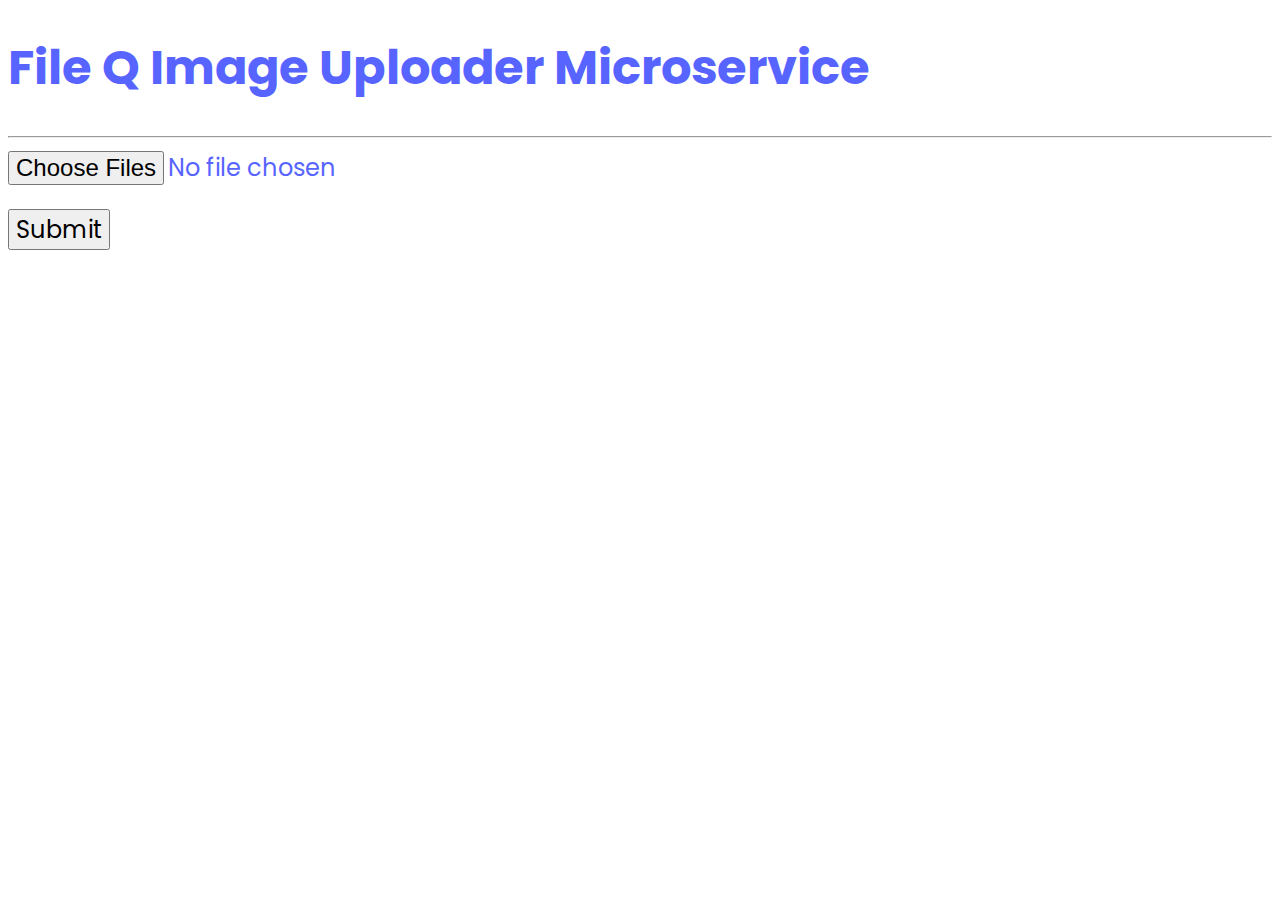
<file: File Q/FILEQ_UPLOAD_MICROSERVICE/index.html>
<!DOCTYPE html>
<html lang="en">
    <head>
        <meta charset="UTF-8" />
        <meta http-equiv="X-UA-Compatible" content="IE=edge" />
        <meta name="viewport" content="width=device-width, initial-scale=1.0" />
        <title>Node.js File Uploader</title>
        <style>
            @import url("https://fonts.googleapis.com/css2?family=Poppins:wght@100;200;300;400&display=swap");

            body {
                font-family: 'poppins', sans-serif;
                font-size: 1.5rem;
                background-color: white;
                color: #5764FF;
            }

            input,
            button {
                font: inherit;
                width: max-content;
            }

            form {
                display: flex;
                flex-flow: column nowrap;
                gap: 1.5rem;
            }
        </style>
    </head>

    <body>
        <h1>File Q Image Uploader Microservice</h1>
        <hr>
        <form id="uploadForm">
            <input type="file" id="myFiles" accept="image/*" multiple />
            <button>Submit</button>
        </form>
        <h2></h2>
        <h3></h3>
        <script>
            const form = document.getElementById("uploadForm");

            const sendFiles = async () => {
                // Object
                const myFiles = document.getElementById("myFiles").files;

                const formData = new FormData();

                Object.keys(myFiles).forEach((key) => {
                    formData.append(myFiles.item(key).name, myFiles.item(key));
                });

                const response = await fetch("http://localhost:3500/upload", {
                    method: "POST",
                    body: formData,
                });

                const json = await response.json();

                const h2 = document.querySelector("h2");
                h2.textContent = `Status: ${json?.status}`;

                const h3 = document.querySelector("h3");
                h3.textContent = json?.message;

                console.log(json);
            };

            form.addEventListener("submit", (e) => {
                e.preventDefault();
                sendFiles();
            });
        </script>
    </body>
</html>
</file>
